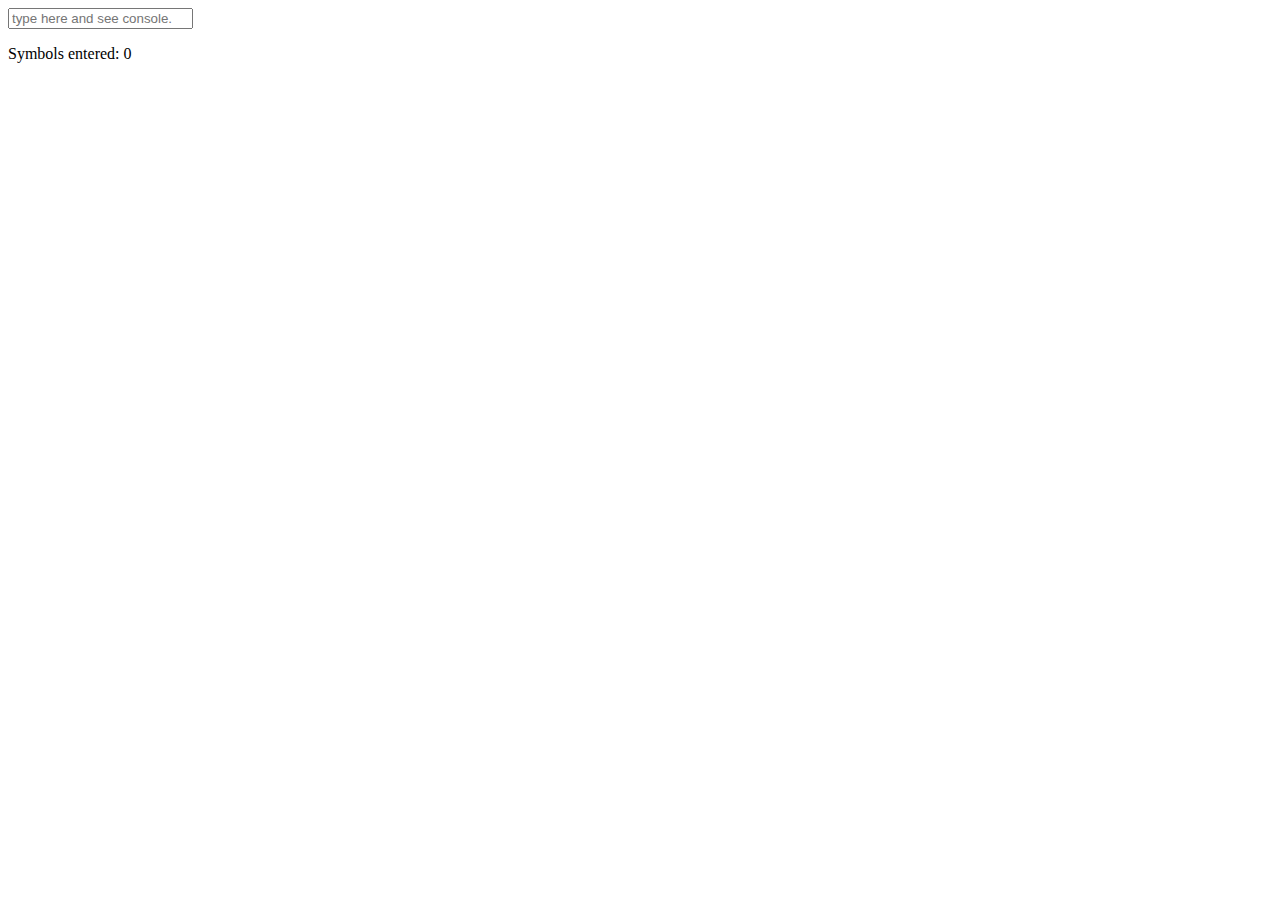
<file: index.html>
<!DOCTYPE html>
<html lang="en">
  <head>
    <meta charset="UTF-8" />
    <meta http-equiv="X-UA-Compatible" content="IE=edge" />
    <meta name="viewport" content="width=device-width, initial-scale=1.0" />
    <title>JS 1 lesson</title>
  </head>
  <body>
    <input id="inp" type="text" placeholder="type here and see console." />
    <p id="par">Symbols entered: 0</p>
  </body>

  <script src="src/js/main.js"></script>
</html>
</file>
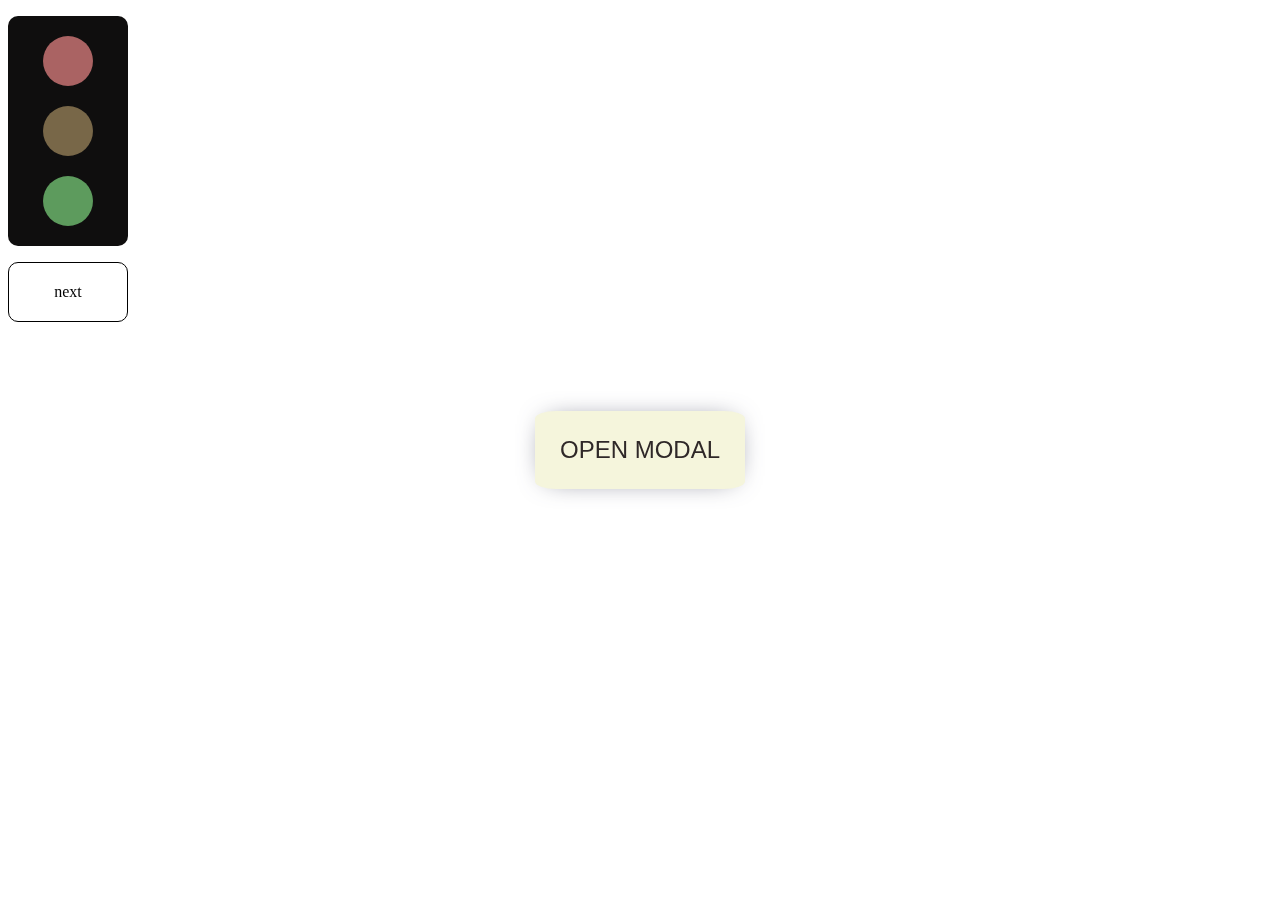
<file: DOM/index.html>
<!DOCTYPE html>
<html lang="en">
  <head>
    <meta charset="UTF-8" />
    <meta http-equiv="X-UA-Compatible" content="IE=edge" />
    <meta name="viewport" content="width=device-width, initial-scale=1.0" />
    <link rel="stylesheet" href="src/css/style.css" />
    <title>DOM Homework</title>
    <style></style>
  </head>
  <body>
    <div class="page-wrapper">
      <div class="container">
        <div class="lights-holdre">
          <ul class="lights-list">
            <li class="lights-list__item red"></li>
            <li class="lights-list__item orange"></li>
            <li class="lights-list__item green"></li>
          </ul>
          <div class="btn-next">next</div>
        </div>
      </div>
    </div>
    <div class="" id="modal">
      <div class="modal_bg"></div>
      <div class="list-holder modal-wrapper">
        <ul class="play-list"></ul>
        <div class="close-modal"></div>
      </div>
    </div>
    <button class="btn open-modal">open modal</button>
  </body>
  <script src="src/js/main.js"></script>
</html>
</file>
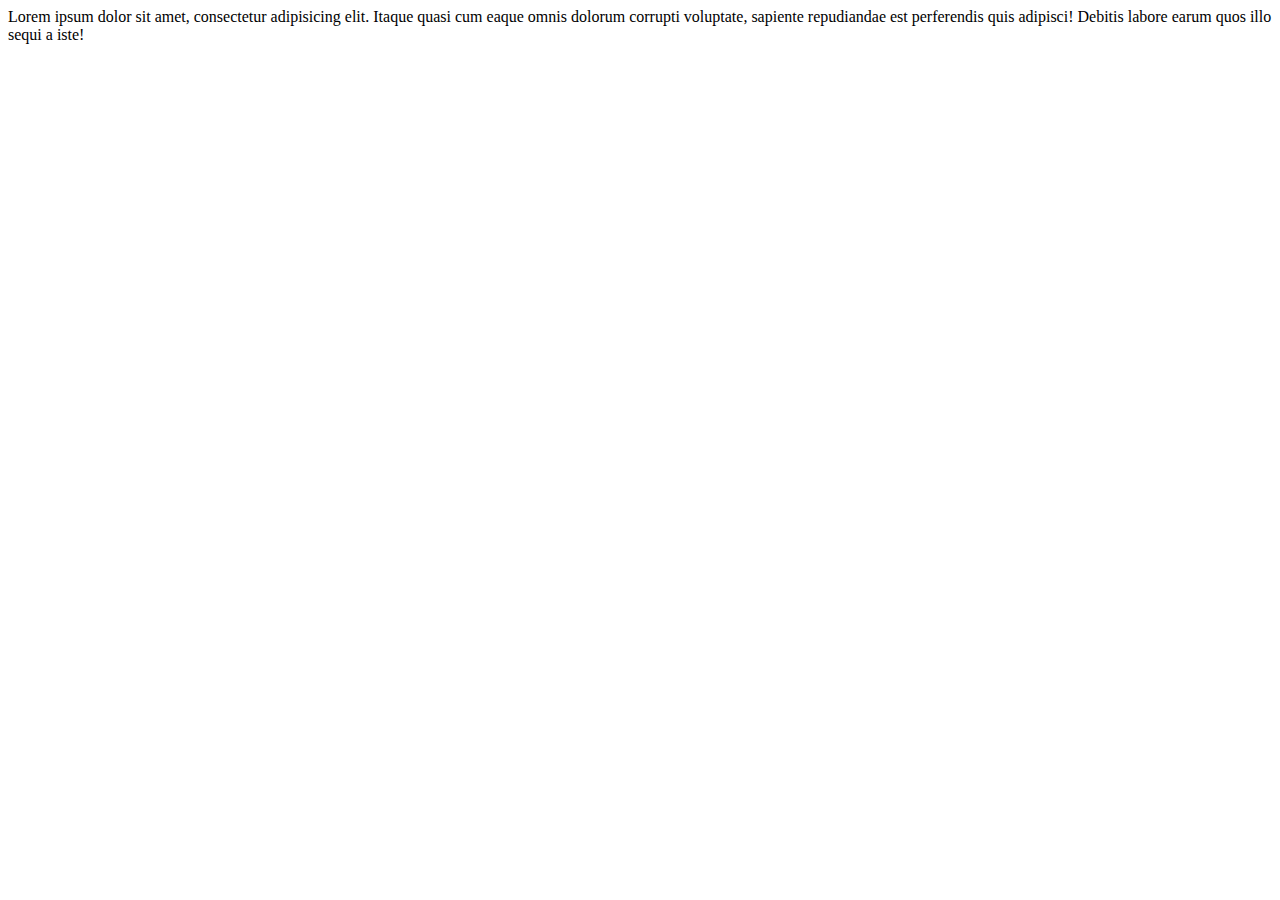
<file: Events/task1.html>
<!DOCTYPE html>
<html lang="en">
  <head>
    <meta charset="UTF-8" />
    <meta http-equiv="X-UA-Compatible" content="IE=edge" />
    <meta name="viewport" content="width=device-width, initial-scale=1.0" />
    <link rel="stylesheet" href="src/css/main.css" />
    <script defer src="task1.js"></script>
    <title>Events || Task 1</title>
  </head>
  <body>
    <!-- Створити HTML-сторінку для відображення/редагування тексту. При відкритті
    сторінки текст відображається за допомогою тега div. При натисканні Ctrl +
    E, замість div з'являється textarea з тим же текстом, який тепер можна
    редагувати. При натисканні Ctrl +, замість textarea з'являється div з уже
    зміненим текстом. Не забудь вимкнути поведінку за замовчуванням для цих
    поєднань клавіш. -->
    <div class="container">
      <div class="text display">
        Lorem ipsum dolor sit amet, consectetur adipisicing elit. Itaque quasi
        cum eaque omnis dolorum corrupti voluptate, sapiente repudiandae est
        perferendis quis adipisci! Debitis labore earum quos illo sequi a iste!
      </div>
      <textarea name="text" id="text" cols="30" rows="10"></textarea>
    </div>
  </body>
</html>
</file>
<file: DOM/src/css/style.css>
#modal {
  position: fixed;
  left: 0;
  top: 0;
  z-index: -1;
  width: 100%;
  height: 100vh;
  background: rgba(66, 68, 90, 0.5);
  opacity: 0;
  transition: all 0.2s ease-in-out;
}
#modal.opened {
  opacity: 1;
  z-index: 10;
}
#modal.opened .modal-wrapper {
  z-index: 11;
}
.modal-wrapper {
  z-index: -1;
  position: fixed;
  top: 50%;
  left: 50%;
  transform: translate(-50%, -50%);
  background: white;
  box-shadow: 0px 0px 28px -13px rgba(66, 68, 90, 1);
}
.play-list {
  list-style: none;
  /* max-width: 200px; */
  font-size: 0.8em;
  display: flex;
  flex-wrap: wrap;
}
.play-list__item {
  position: relative;
  border-bottom: 1px solid rgb(37, 36, 36);
  padding: 15px 0;
  padding-left: 35px;
  min-width: 40%;
}
.play-list__item::before {
  content: attr(data-number);
  position: absolute;
  width: 25px;
  height: 25px;
  left: 0;
  top: 50%;
  transform: translateY(-50%);
  background: rgb(111, 103, 103);
  color: beige;
  border-radius: 50%;
  display: flex;
  justify-content: center;
  align-items: center;
}
.play-list__item:nth-last-child(2),
.play-list__item:last-child {
  border: none;
}
.play-list__author {
  margin-bottom: 10px;
  color: rgb(47, 40, 40);
  font-style: italic;
}
.open-modal {
  cursor: pointer;
  position: fixed;
  left: 50%;
  top: 50%;
  transform: translate(-50%, -50%);

  display: block;
  margin: auto;
  padding: 25px;

  text-align: center;
  font-size: 1.5em;
  text-transform: uppercase;

  color: rgb(47, 40, 40);
  border: none;
  border-radius: 10%;
  background: beige;
  box-shadow: 0px 0px 28px -13px rgba(66, 68, 90, 1);
  transition: all 0.3s;
}
.open-modal:hover {
  filter: brightness(0.95);
}
.close-modal {
  cursor: pointer;
  position: absolute;
  top: 25px;
  right: 35px;
}
.close-modal:before,
.close-modal:after {
  content: "";
  position: absolute;
  width: 24px;
  height: 4px;
  background: gray;
}
.close-modal:before {
  transform: rotate(45deg);
}
.close-modal:after {
  transform: rotate(-45deg);
}

.lights-list {
  display: flex;
  flex-wrap: wrap;
  justify-content: center;
  align-items: center;
  list-style: none;
  padding: 0;
  background: rgb(15, 14, 14);
  width: 100px;
  padding: 10px;
  border-radius: 10px;
}
.lights-list__item {
  display: block;
  width: 50px;
  height: 50px;
  border-radius: 50%;
  margin: 10px;
}
.orange {
  background: rgb(120, 103, 72);
}
.red {
  background: rgb(170, 99, 99);
}
.green {
  background: rgb(93, 155, 93);
}

.btn-next {
  cursor: pointer;
  display: flex;
  justify-content: center;
  align-items: center;
  padding: 20px;
  max-width: 78px;
  border: 1px solid;
  border-radius: 10px;
}
</file>
<file: Events/src/css/main.css>
.text,
textarea {
  display: none;
}
.display {
  display: block;
}
</file>
